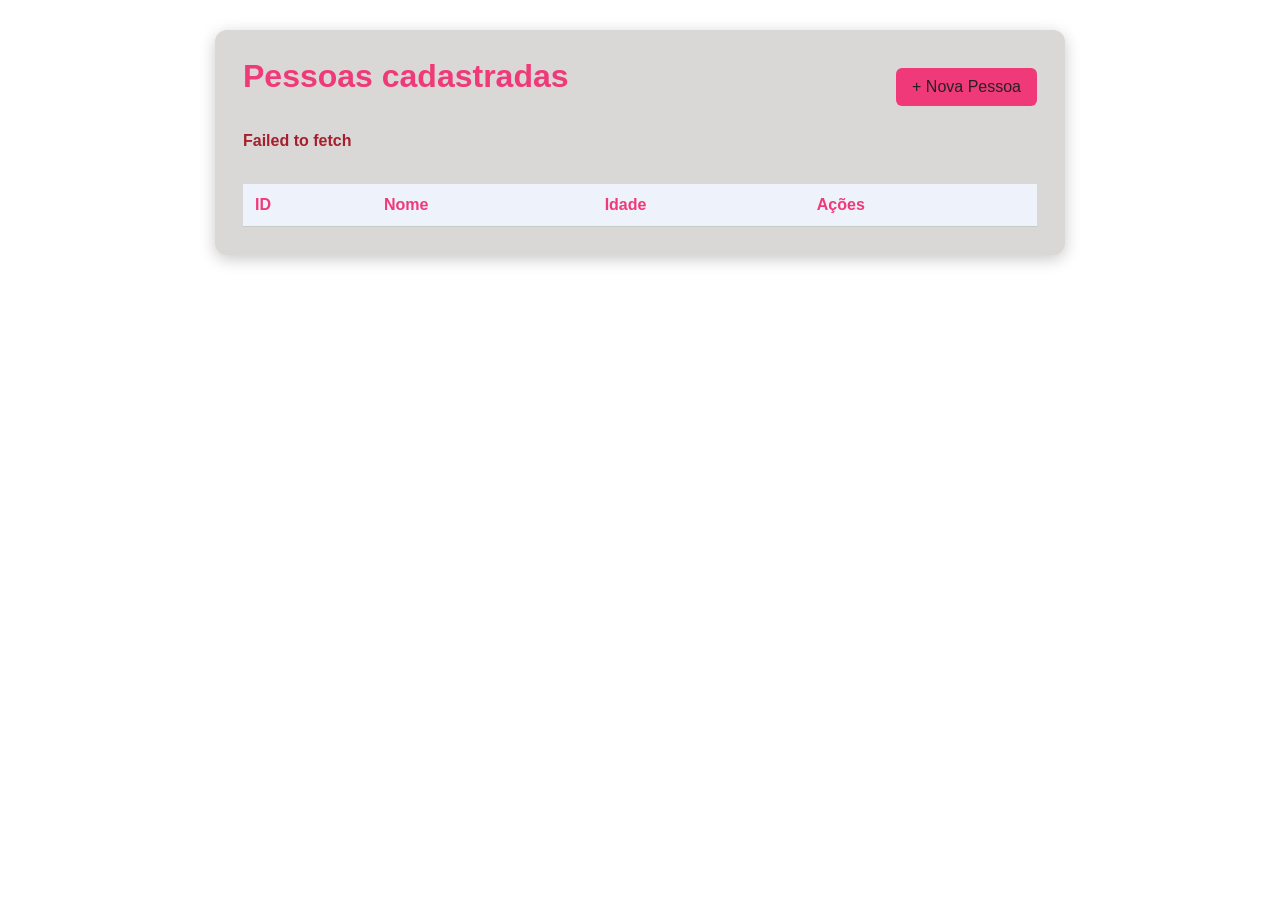
<file: index.html>
<!DOCTYPE html>
<html lang="en">

<head>
    <meta charset="UTF-8">
    <meta name="viewport" content="width=device-width, initial-scale=1.0">
    <title>Pessoas Cadastradas</title>
    <link rel="stylesheet" href="css/style.css">
    <script src="js/listar.js" defer></script>
</head>

<body>
    <main class="container">
        <header class="cabecalho">
            <h1>Pessoas cadastradas</h1>
            <a href="cadastro.html" class="botao">+ Nova Pessoa</a>
        </header>

        <p id="mensagem" role="status"></p>

        <div class="tabela-container">
            <table>
                <thead>
                    <tr>
                        <th>ID</th>
                        <th>Nome</th>
                        <th>Idade</th>
                        <th>Ações</th>
                    </tr>
                </thead>
                <tbody id="corpoTabela"></tbody>
            </table>
        </div>
    </main>
</body>

</html>
</file>
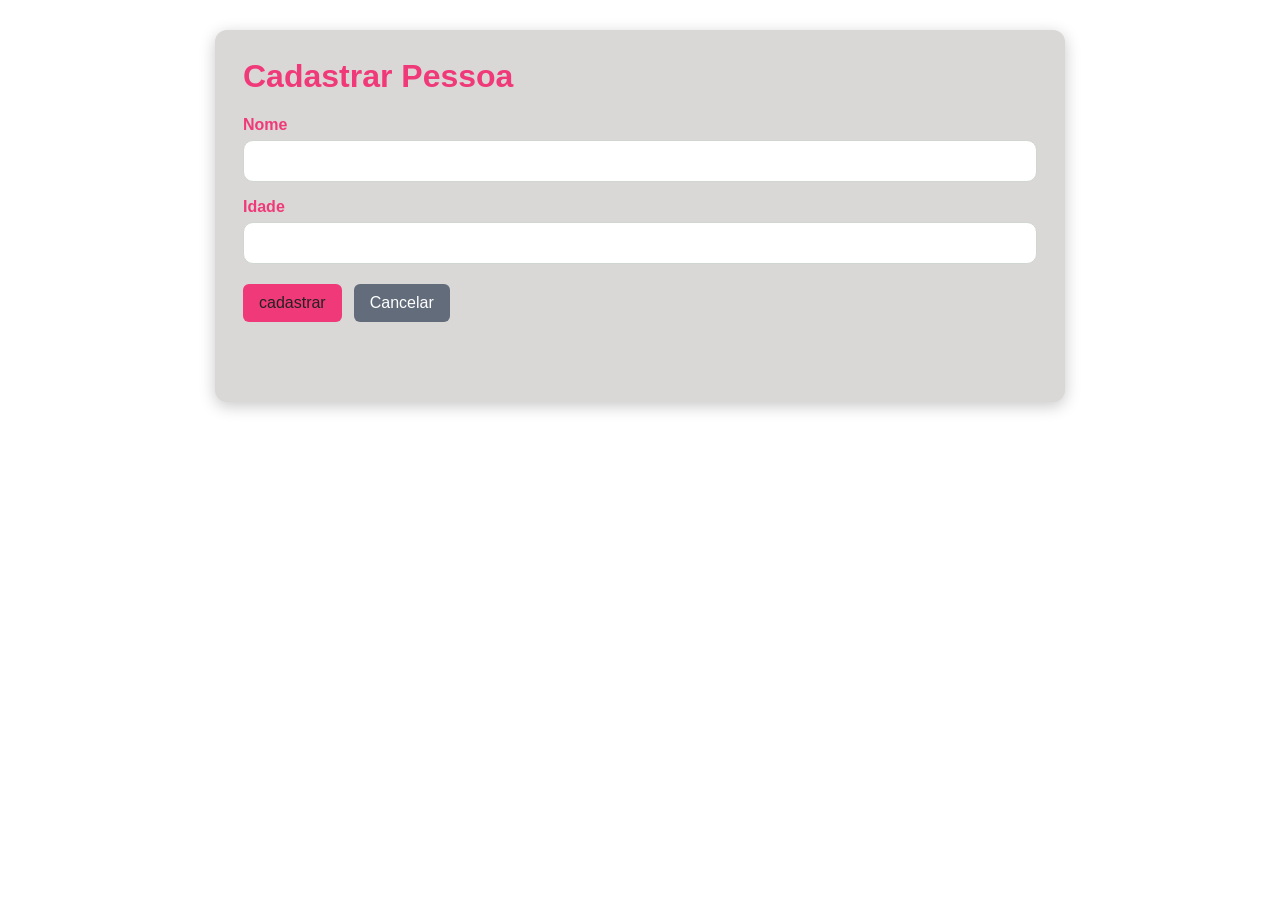
<file: cadastro.html>
<!DOCTYPE html>
<html lang="en">
<head>
    <meta charset="UTF-8">
    <meta name="viewport" content="width=device-width, initial-scale=1.0">
    <title>cadastrar Pessoa</title>
    <link rel="stylesheet" href="./css/style.css">
    <script src="js/cadastro.js" defer></script>
   </head>
    
   <body>
    <main class="container">
        <h1>Cadastrar Pessoa</h1>
        <form id="formCadastro">
            <label for="nome">Nome</label>
            <input type="text" id="nome" required maxlength="100">

            <label for="Idade">Idade</label>
            <input type="number" id="Idade" required max="130">

            <div class="acoes">
                <button type="submit">cadastrar</button>
                <a href="index.html" class="botao secundario">Cancelar</a>
            </div>
        </form>
        <p id="mensagem" role="status"></p>
    </main>
   </body>

</html>
</file>
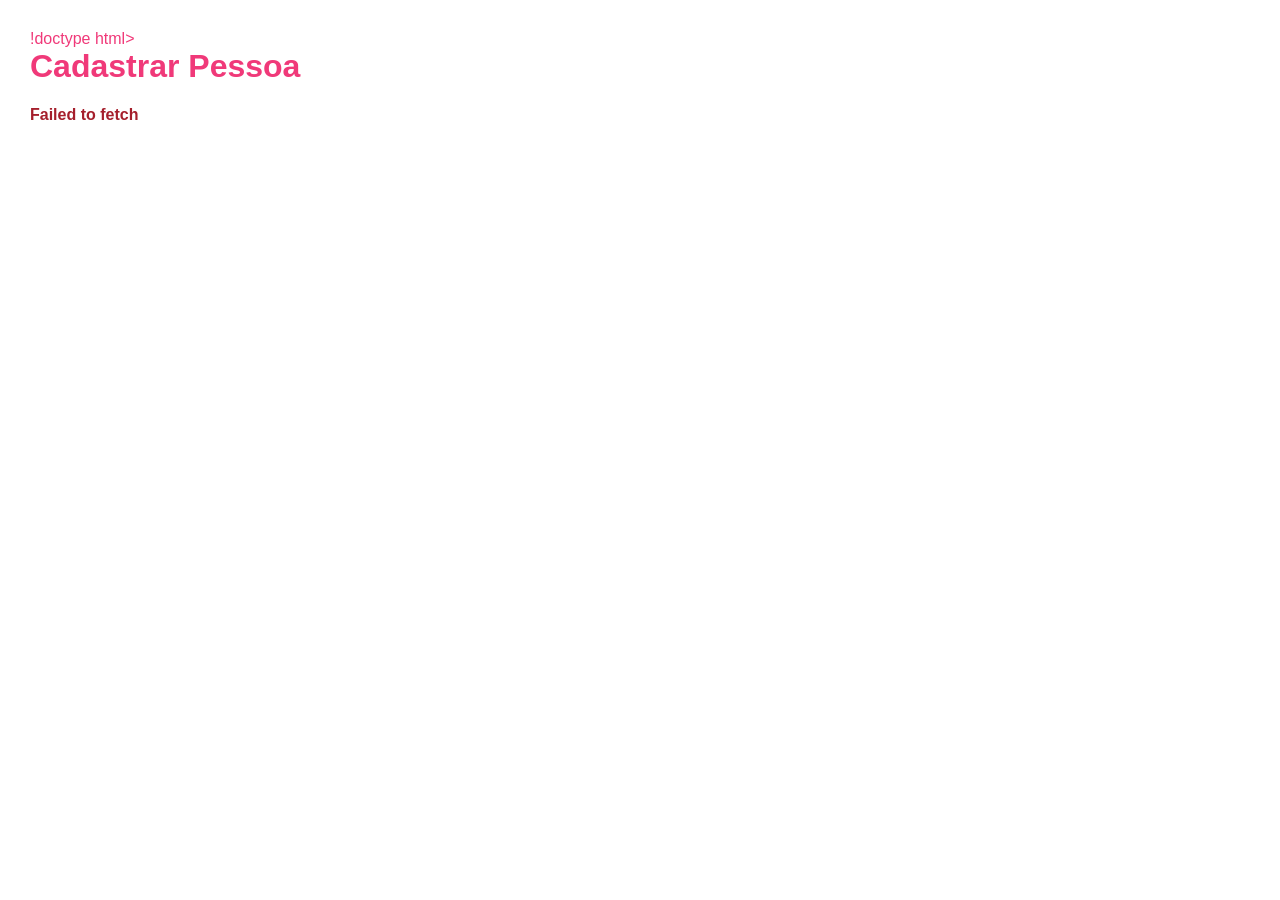
<file: editar.html>
!doctype html>
<html lang="en">
  <head>
    <meta charset="UTF-8" />
    <meta name="viewport" content="width=device-width, initial-scale=1.0" />
    <link rel="stylesheet" href="./css/style.css" />
    <script src="./js/editar.js" defer></script>
    <title>Editar Pessoa</title>
  </head>
  <body>
    <main class="conteiner">
      <h1>Cadastrar Pessoa</h1>
      <form id="formEditar">
        <label for="nome">Nome</label>
        <input type="text" id="nome" name="nome" required maxlength="100" />

        <label for="idade">Idade</label>
        <input type="text" id="idade" name="idade" required max="130" />

        <div class="acoes">
            <button type="submit">Salvar Alterações</button>
            <a href="index.html" class="botao secundario">Cancelar</a>
        </div>
      </form>
      <p id="mensagem" role="status"></p>
    </main>
  </body>
</html>
</file>
<file: css/style.css>
* {
    box-sizing: border-box;
}

body {
    margin: 0;
    padding: 30px;
    font-family: Arial, Helvetica, sans-serif;
    background: rgb(255, 255, 255);
    color: rgb(240, 57, 121);
}

.container {
    max-width: 850px;
    margin: 0 auto;
    padding: 28px;
    background: rgb(218, 216, 214);
    border-radius: 12px; /* Corrigido de 12xp para 12px */
    box-shadow: 0 4px 16px rgba(0, 0, 0, 0.219); /* Sombra ajustada */
}

.cabecalho, .acoes {
    display: flex;
    align-items: center;
    justify-content: space-between;
    gap: 12px;
    flex-wrap: wrap;
}

h1 {
    margin-top: 0; /* Corrigido de margin: top 0 */
}

label {
    display: block;
    margin: 16px 0 6px;
    font-weight: bold;
}

input {
    width: 100%;
    padding: 12px;
    border: 1px solid #d0d6d0;
    border-radius: 10px;
    font-size: 14px; /* Aumentado para melhor leitura */
}

/* Corrigido 'botao' para '.botao' */
button, .botao {
    display: inline-block;
    padding: 10px 16px;
    border: none;
    border-radius: 6px;
    background: rgb(240, 57, 121);
    color: rgb(35, 34, 32);
    font: inherit;
    text-decoration: none;
    cursor: pointer;
}

button:hover, .botao:hover {
    opacity: 0.9;
}

.secundario {
    background-color: #626c7b;
    color: white;
}

.acoes {
    justify-content: flex-start;
    margin-top: 20px;
}

.tabela-container {
    overflow-x: auto;
}

table {
    width: 100%;
    border-collapse: collapse;
    margin-top: 16px;
}

th, td {
    padding: 12px;
    text-align: left;
    border-bottom: 1px solid #c5cbc5; /* Borda inferior para separar as linhas */
}

th {
    background: #eef2fa;
}

.acoes-tabela {
    display: flex;
    gap: 8px;
    flex-wrap: wrap;
}

#mensagem {
    min-height: 20px;
    color: #a51f2c;
    font-weight: bold;
}

.perigo {
    background: #a51f2c;
    color: white;
}
</file>
